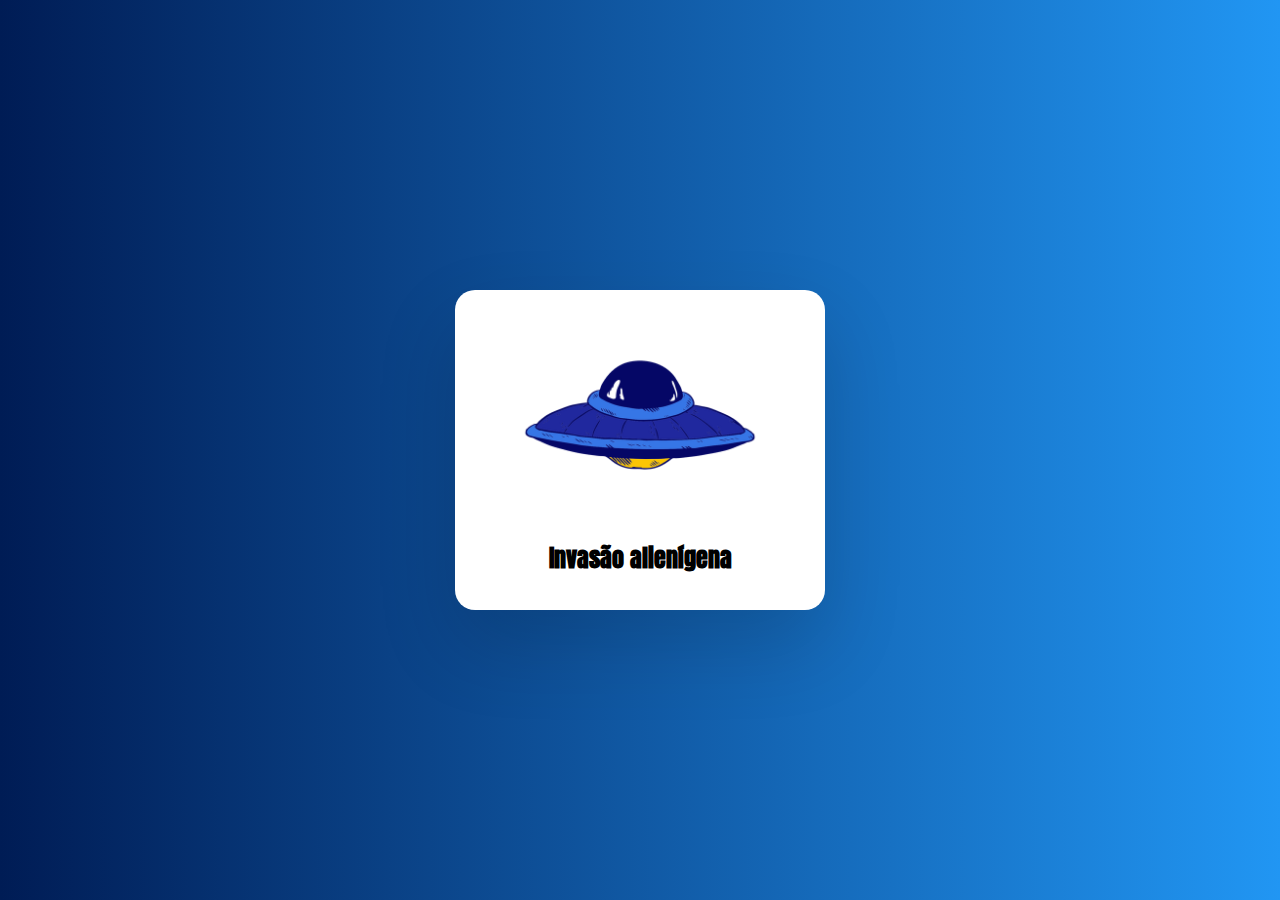
<file: index.html>
<!DOCTYPE html>

<html lang="pt-br">

<head>

    <meta charset="UTF-8">
    <meta name="viewport" content="width=device-width, initial-scale=1.0">

    <title> Really True News? </title>

    <link rel="stylesheet" href="style/style.css">

</head>

<body>

    <header>



    </header>



    <main>

        <section>

            <article>

                    <div class="card">
    
                        <div class="img-box">
    
                        <img src="img/Design sem nome (1).png" alt="O.V.N.I." id="ovni">
    
                        </div>

                    

                 <div class="content">

                     <h1 id="h1">

                        Invasão alienígena 

                     </h1>

                     <p> 

                       Em 1938, uma transmissão de rádio nos EUA causou pânico ao anunciar que extraterrestres haviam invadido o planeta e estavam causando destruição e extermínio da população. <!-- Tudo não passava de uma adaptação do livro Guerra dos Mundos de H.G.Wells, mas a notícia desencadeou o pânico da população, provocando fugas em massa e milhares de ligações para a polícia, além de deixar hospitais e bombeiros de prontidão. -->

                     </p>

                     <a href="01.html" class="saiba-mais" target="_blank"> Saiba mais </a>

                     
                     
                     

                    </div>

                </div>

            </article>

        </section>

        <section>

            <article>

                
            </article>

        </section>

        <section>

            <article>

                
            </article>

        </section>

        <section>

            <article>

                
            </article>

        </section>




    </main>


    <footer>


    </footer>
    
</body>

</html>
</file>
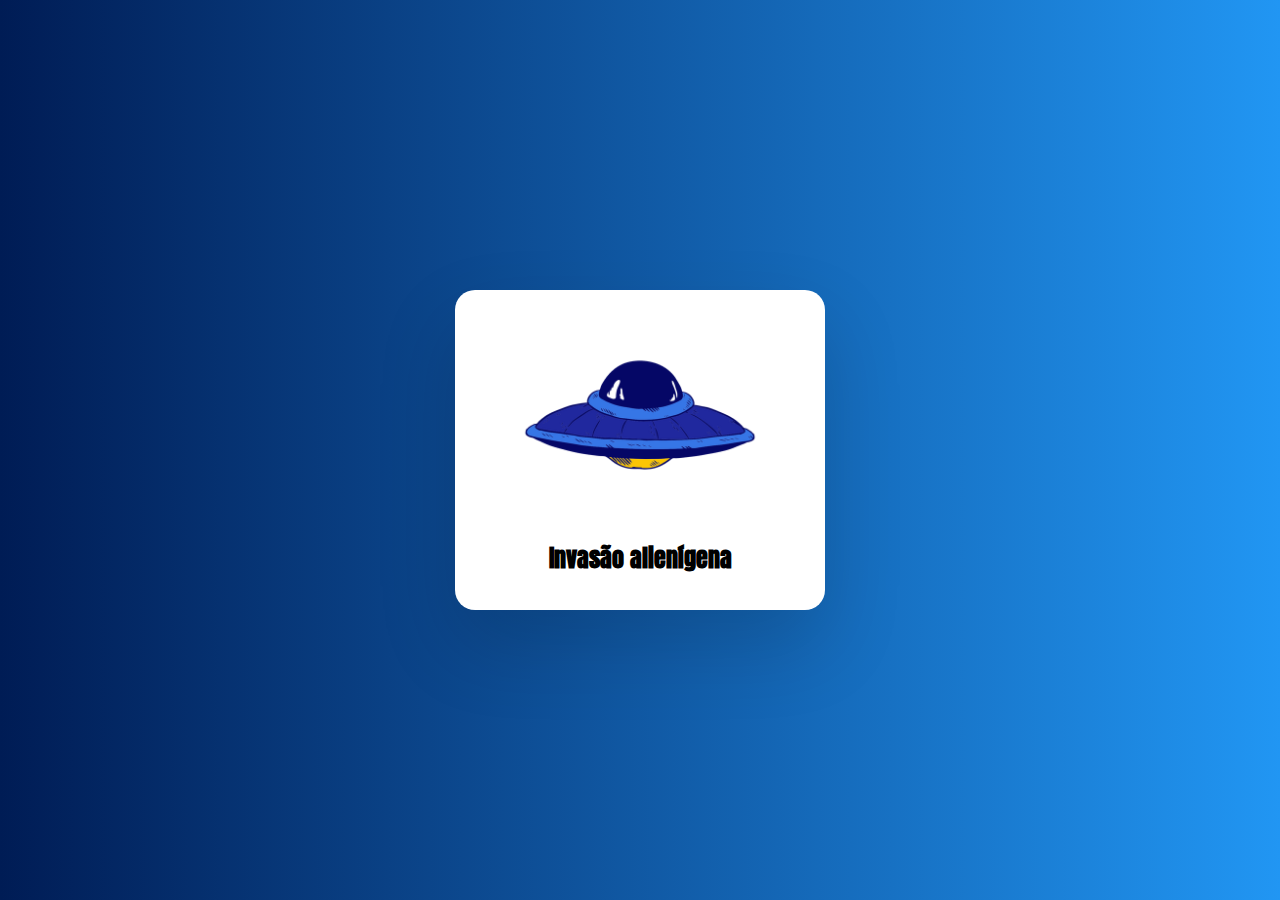
<file: Really_ True_News/index.html>
<!DOCTYPE html>

<html lang="pt-br">

<head>

    <meta charset="UTF-8">
    <meta name="viewport" content="width=device-width, initial-scale=1.0">

    <title> Really True News? </title>

    <link rel="stylesheet" href="style/style.css">

</head>

<body>

    <header>



    </header>



    <main>

        <section>

            <article>

                    <div class="card">
    
                        <div class="img-box">
    
                        <img src="img/Design sem nome (1).png" alt="O.V.N.I." id="ovni">
    
                        </div>

                    

                 <div class="content">

                     <h1 id="h1">

                        Invasão alienígena 

                     </h1>

                     <p id="p"> 

                       Em 1938, uma transmissão de rádio nos EUA causou pânico ao anunciar que extraterrestres haviam invadido o planeta e estavam causando destruição e extermínio da população. <!-- Tudo não passava de uma adaptação do livro Guerra dos Mundos de H.G.Wells, mas a notícia desencadeou o pânico da população, provocando fugas em massa e milhares de ligações para a polícia, além de deixar hospitais e bombeiros de prontidão. -->

                     </p>

                     <a href="index_.html" class="saiba-mais" target="_blank"> Saiba mais </a>

                     
                     
                     

                    </div>

                </div>

            </article>

        </section>

        <section>

            <article>

                
            </article>

        </section>

        <section>

            <article>

                
            </article>

        </section>

        <section>

            <article>

                
            </article>

        </section>




    </main>


    <footer>


    </footer>
    
</body>

</html>
</file>
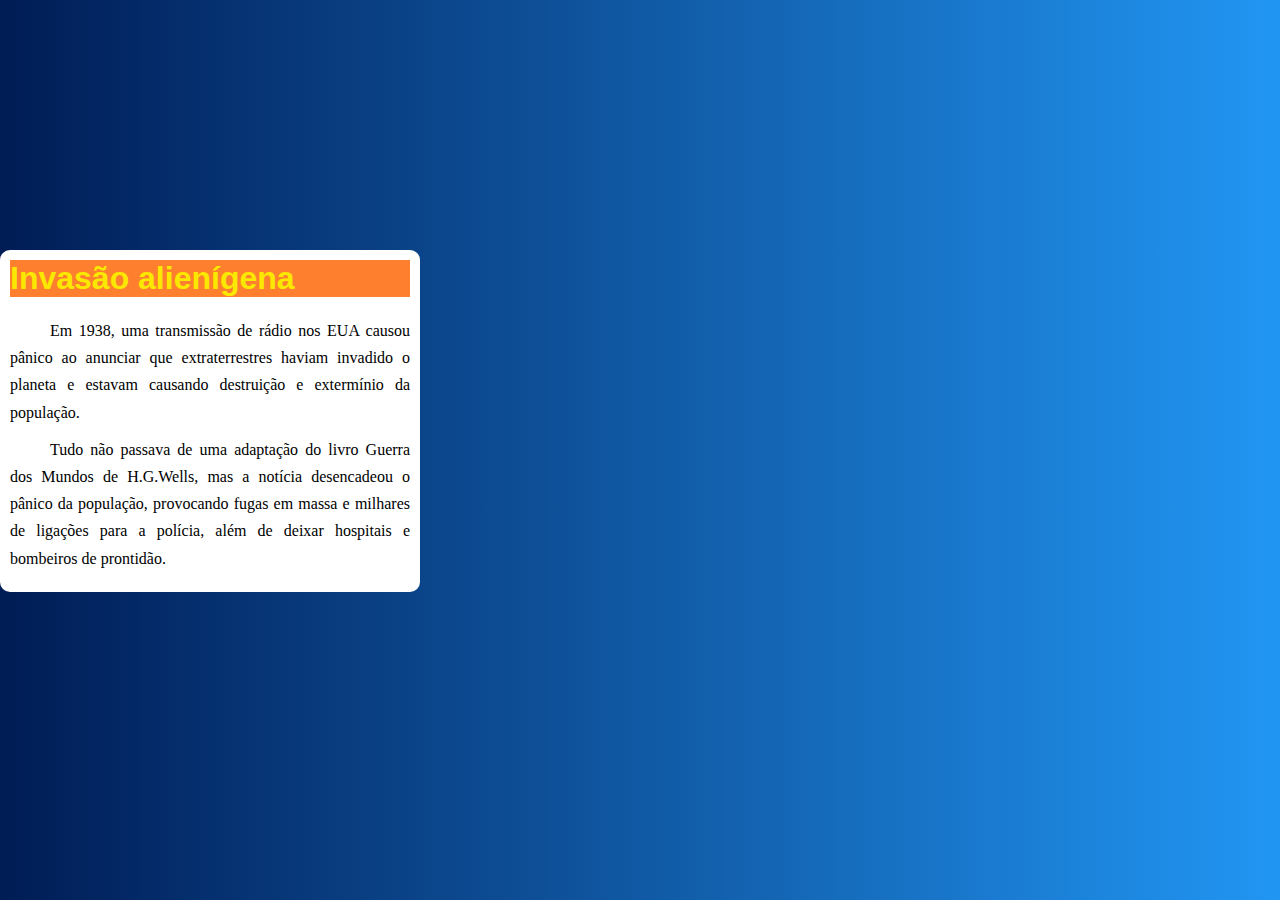
<file: 01.html>
<!DOCTYPE html>

<html lang="pt-br">

<head>

    <meta charset="UTF-8">
    <meta name="viewport" content="width=device-width, initial-scale=1.0">

    <title> Really True News? </title>

    <link rel="stylesheet" href="style/style_01.css">

</head>

<body>

    <div id="conteiner">

        <div id="conteudo">

            <div id="titulo-div">

                <h1> Invasão alienígena  </h1>

            </div>

            <p> Em 1938, uma transmissão de rádio nos EUA causou pânico ao anunciar que extraterrestres haviam invadido o planeta e estavam causando destruição e extermínio da população. </p>

            <p>  Tudo não passava de uma adaptação do livro Guerra dos Mundos de H.G.Wells, mas a notícia desencadeou o pânico da população, provocando fugas em massa e milhares de ligações para a polícia, além de deixar hospitais e bombeiros de prontidão.  </p>

        </div>

    </div>
    
</body>

</html>
</file>
<file: style/style.css>
@charset "UTF-8";

@import url('https://fonts.googleapis.com/css2?family=Noticia+Text:ital,wght@0,400;0,700;1,400;1,700&display=swap');

@import url('https://fonts.googleapis.com/css2?family=Anton&display=swap');

:root{

    /* Cores */
    --cor1: #001C55;
    --cor2: #2196f3;
    --cor3: #b9e1fc;
    --cor4: #FE7F2D;
    --cor5: #FAE800;
    /* Cores */

    /* Fontes */
    --fonte1: 'Arial';
    --fonte2: 'Noticia Text';
    --fonte3: 'Anton';
    /* Fontes */

}

*{
    margin: 0px;
    padding: 0px;
}

body{
    display: flex;
    justify-content: center;
    align-items: center;
    min-height: 100vh;
    background: linear-gradient(90deg, #001C55, #2196f3);
    font-family: var(--fonte1);
   
    
    
}

.card{
    display: flex;
    justify-content: center;
    width: 350px;
    height: 300px;
    position: relative;
    background-color: white;
    border-radius: 20px;
    box-shadow: 0px 35px 80px rgba(0, 0, 0, 0.15);
    transition: 0.5s;
    padding: 10px;
}

.card:hover{
    height: 450px;
    box-shadow: 0px 0px 15px rgb(0, 0, 0);
}

.card .img-box{
    position: absolute;
    width: 250px;
    height: auto;
    top: 0px;
    
}

.card:hover .img-box{
   top: -70px;
   scale: 0.75;
   transition: 0.5s;
   
}

.card .img-box img{
    width: 100%;
    height: 100%;
    object-fit: cover;
}

.card .content{
    display: flex;
    flex-direction: column;
    gap: 0px;
    position: absolute;
    top: 250px;
    width: 100%;
    padding: 0px 30px;
    text-align: center;
    height: 50px;
    overflow: hidden;
}

.card:hover .content{
    top: 150px;
    height: 250px;
}

.card .saiba-mais{
    background:linear-gradient(90deg, var(--cor4), var(--cor5));
    padding: 10px;
    color: white;
    text-decoration: none;
    width: 300px;
    margin: 50px 10px 10px 25px;
    border-radius: 15px;
    font-weight: bold;
}

#h1{
    font-family: var(--fonte3);
    font-size: 1.5em;
    margin-bottom: 15px;
}

p{
    font-family: var(--fonte2);
}
</file>
<file: Really_ True_News/style/style.css>
@charset "UTF-8";

@import url('https://fonts.googleapis.com/css2?family=Noticia+Text:ital,wght@0,400;0,700;1,400;1,700&display=swap');

@import url('https://fonts.googleapis.com/css2?family=Anton&display=swap');

:root{

    /* Cores */
    --cor1: #001C55;
    --cor2: #2196f3;
    --cor3: #b9e1fc;
    --cor4: #FE7F2D;
    --cor5: #FAE800;
    /* Cores */

    /* Fontes */
    --fonte1: 'Arial';
    --fonte2: 'Noticia Text';
    --fonte3: 'Anton';
    /* Fontes */

}

*{
    margin: 0px;
    padding: 0px;
}

body{
    display: flex;
    justify-content: center;
    align-items: center;
    min-height: 100vh;
    background: linear-gradient(90deg, #001C55, #2196f3);
    font-family: var(--fonte1);
   
    
    
}

.card{
    display: flex;
    justify-content: center;
    width: 350px;
    height: 300px;
    position: relative;
    background-color: white;
    border-radius: 20px;
    box-shadow: 0px 35px 80px rgba(0, 0, 0, 0.15);
    transition: 0.5s;
    padding: 10px;
}

.card:hover{
    height: 450px;
    box-shadow: 0px 0px 15px rgb(0, 0, 0);
}

.card .img-box{
    position: absolute;
    width: 250px;
    height: auto;
    top: 0px;
    
}

.card:hover .img-box{
   top: -70px;
   scale: 0.75;
   transition: 0.5s;
   
}

.card .img-box img{
    width: 100%;
    height: 100%;
    object-fit: cover;
}

.card .content{
    display: flex;
    flex-direction: column;
    gap: 0px;
    position: absolute;
    top: 250px;
    width: 100%;
    padding: 0px 30px;
    text-align: center;
    height: 50px;
    overflow: hidden;
}

.card:hover .content{
    top: 150px;
    height: 250px;
}

.card .saiba-mais{
    background:linear-gradient(90deg, var(--cor4), var(--cor5));
    padding: 10px;
    color: white;
    text-decoration: none;
    width: 300px;
    margin: 50px 10px 10px 25px;
    border-radius: 15px;
    font-weight: bold;
}

#h1{
    font-family: var(--fonte3);
    font-size: 1.5em;
    margin-bottom: 15px;
}

#p{
    font-family: var(--fonte2);
}
</file>
<file: style/style_01.css>
@charset "UTF-8";

*{
    margin: 0px;
    padding: 0px;
}

:root{

    /* Cores */
    --cor1: #001C55;
    --cor2: #2196f3;
    --cor3: #b9e1fc;
    --cor4: #FE7F2D;
    --cor5: #FAE800;
    /* Cores */

    /* Fontes */
    --fonte1: 'Arial';
    --fonte2: 'Noticia Text';
    --fonte3: 'Anton';
    /* Fontes */

}

body{
    background: linear-gradient(90deg, #001C55, #2196f3);
    display:flex;
    position:relative;
    min-height: 100vh;
}

#conteiner{
    background-color: white;
    width: 400px;

   
    border-radius: 10px;
    padding: 10px;
    flex-direction: column;

    display: flex;
    position: absolute;

    top: 250px;
    
    width: 400px;
    margin: auto;
    
}

#titulo-div{
    background-color: var(--cor4);
    color: var(--cor5);
    margin-bottom: 20px;  
}

#conteiner h1{
  font-family: var(--fonte1);
}

p{
    text-align: justify;
    font-family: var(--fonte2);
    text-indent: 40px;
    margin: 0px 0px 10px 0px;
    line-height: 1.7em;
}
</file>
